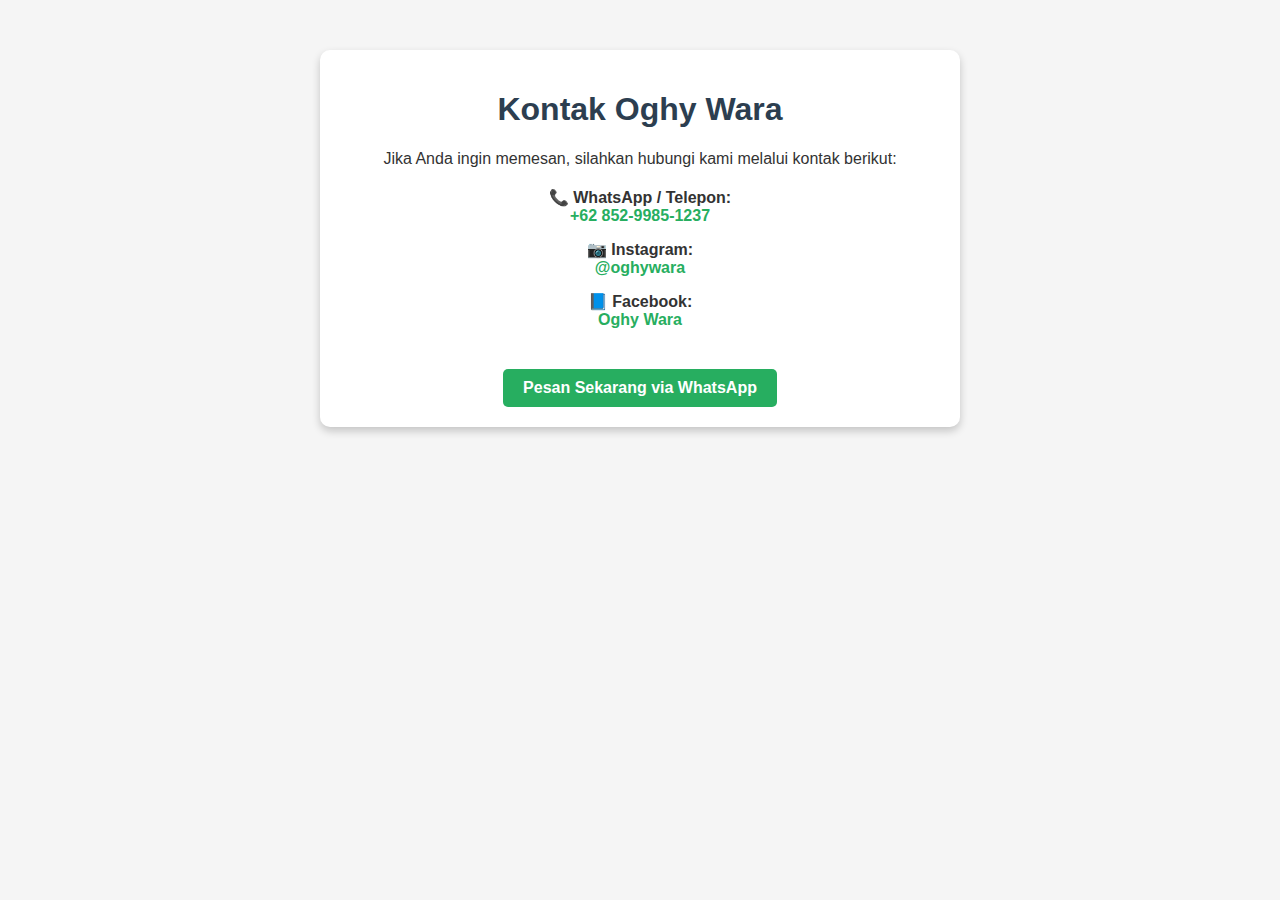
<file: kontak.html>
<!DOCTYPE html>
<html lang="id">
  <head>
    <meta charset="UTF-8" />
    <meta name="viewport" content="width=device-width, initial-scale=1.0" />
    <title>Kontak Pemesanan - Oghy Wara</title>
    <style>
      body {
        font-family: Arial, sans-serif;
        background-color: #f5f5f5;
        margin: 0;
        padding: 0;
        color: #333;
      }
      .container {
        max-width: 600px;
        margin: 50px auto;
        padding: 20px;
        background: #fff;
        border-radius: 10px;
        box-shadow: 0 4px 8px rgba(0, 0, 0, 0.2);
        text-align: center;
      }
      h1 {
        color: #2c3e50;
      }
      p {
        font-size: 16px;
        margin: 10px 0 20px;
      }
      .contact-info {
        margin: 20px 0;
      }
      .contact-item {
        margin: 15px 0;
      }
      a {
        text-decoration: none;
        color: #27ae60;
        font-weight: bold;
      }
      a:hover {
        text-decoration: underline;
      }
      .btn-whatsapp {
        display: inline-block;
        margin-top: 20px;
        padding: 10px 20px;
        background-color: #27ae60;
        color: #fff;
        text-decoration: none;
        border-radius: 5px;
        font-size: 16px;
        transition: background 0.3s;
      }
      .btn-whatsapp:hover {
        background-color: #219150;
      }
    </style>
  </head>
  <body>
    <div class="container">
      <h1>Kontak Oghy Wara</h1>
      <p>
        Jika Anda ingin memesan, silahkan hubungi kami melalui kontak berikut:
      </p>
      <div class="contact-info">
        <div class="contact-item">
          <strong>📞 WhatsApp / Telepon:</strong><br />
          <a href="https://wa.me/6285299851237" target="_blank"
            >+62 852-9985-1237</a
          >
        </div>
        <div class="contact-item">
          <strong>📷 Instagram:</strong><br />
          <a
            href="https://www.instagram.com/oghy.wara/?igsh=Y3V0cHc4azBhbmll"
            target="_blank"
            >@oghywara</a
          >
        </div>
        <div class="contact-item">
          <strong>📘 Facebook:</strong><br />
          <a
            href="https://www.facebook.com/enal.enterpenuer.3?mibextid=rS40aB7S9Ucbxw6v"
            target="_blank"
            >Oghy Wara</a
          >
        </div>
      </div>
      <a class="btn-whatsapp" href="https://wa.me/6285299851237" target="_blank"
        >Pesan Sekarang via WhatsApp</a
      >
    </div>
  </body>
</html>
</file>
